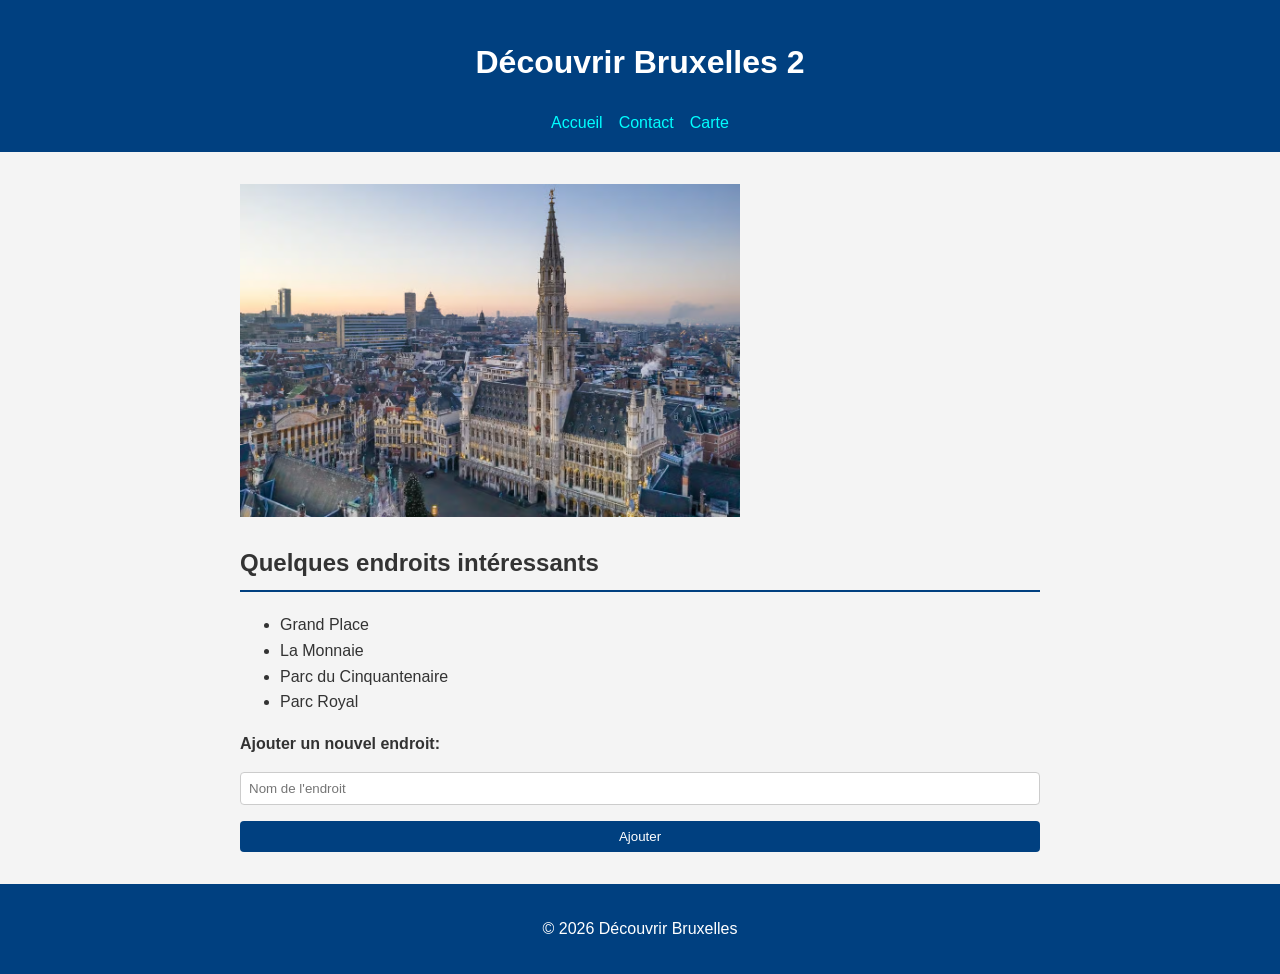
<file: index.html>
<!DOCTYPE html>
<html lang="fr">
<head>
    <meta charset="UTF-8">
    <title>Découvrir Bruxelles</title>
    <link rel="stylesheet" href="style.css">
</head>
<body>

    <header>
        <h1>Découvrir Bruxelles 2</h1>
        <nav>
            <ul>
                <li><a href="#">Accueil</a></li>
                <li><a href="contact.html">Contact</a></li>
                <li><a href="map.html">Carte</a></li>
            </ul>
        </nav>
    </header>

    <main>
        <img src="./image/bruxelles.avif" alt="Vue aérienne de la Grand-Place de Bruxelles" width="500">

        <section>
            <h2>Quelques endroits intéressants</h2>
            <ul>
                <li>
                    Grand Place
                </li>
                <li>
                    La Monnaie
                </li>
                <li>
                    Parc du Cinquantenaire
                </li> 
                <li>
                    Parc Royal
               </li>
            </ul>
            <form id="add-place-form">
                <label for="new-place">Ajouter un nouvel endroit:</label>
                <input type="text" id="new-place" name="new-place" placeholder="Nom de l'endroit">
                <button type="submit">Ajouter</button>
            </form>
        </section>
    </main>

    <footer> 
               <p style="text-align: center;">© 2026 Découvrir Bruxelles</p> 
    </footer>

    <script src="main.js"></script>

</body>
</html>
</file>
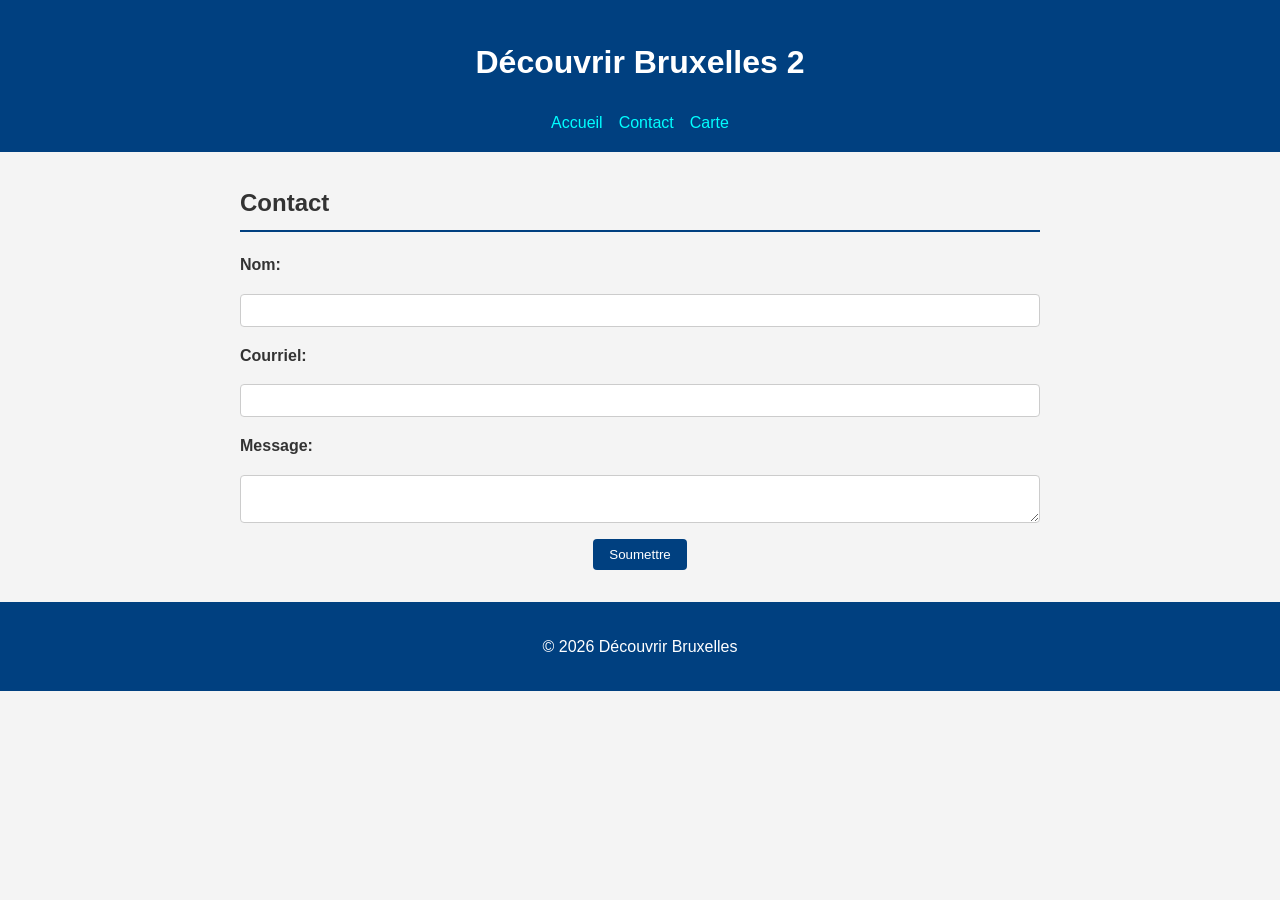
<file: contact.html>
<!DOCTYPE html>
<html lang="fr">
<head>
    <meta charset="UTF-8">
    <title>Contact - Découvrir Bruxelles</title>
    <link rel="stylesheet" href="style.css">
</head>
<body>

    <header>
        <h1>Découvrir Bruxelles 2</h1>
        <nav>
            <ul>
                <li><a href="index.html">Accueil</a></li>
                <li><a href="contact.html">Contact</a></li>
                <li><a href="map.html">Carte</a></li>
            </ul>
        </nav>
    </header>

    <main>
        <section>
            <h2>Contact</h2>
            <form id="contact-form">
                <label for="nom">Nom:</label>
                <input type="text" id="nom" name="nom" required>

                <label for="courriel">Courriel:</label>
                <input type="email" id="courriel" name="courriel" required>

                <label for="message">Message:</label>
                <textarea id="message" name="message" maxlength="800" required></textarea>

                <button type="submit" style="display: block; margin: 0 auto;">Soumettre</button>
            </form>
        </section>
    </main>

    <footer> 
        <p style="text-align: center;">© 2026 Découvrir Bruxelles</p> 
    </footer>

    <script>
        document.getElementById('contact-form').addEventListener('submit', function(e) {
            e.preventDefault();
            if (confirm('Message envoyé ! Voulez-vous retourner à l\'accueil ?')) {
                window.location.href = 'index.html';
            }
        });
    </script>

</body>
</html>
</file>
<file: style.css>
/* Styles for Découvrir Bruxelles page */

body {
    font-family: Arial, sans-serif;
    line-height: 1.6;
    margin: 0;
    padding: 0;
    background-color: #f4f4f4;
    color: #333;
}

header {
    background-color: #004080; /* bleu */
    color: white;
    padding: 1rem 0;
    text-align: center;
}

nav ul {
    list-style: none;
    margin: 0;
    padding: 0;
    display: flex;
    justify-content: center;
    gap: 1rem;
}

nav a {
    color: cyan;
    text-decoration: none;
}

main {
    max-width: 800px;
    margin: 2rem auto;
    padding: 0 1rem;
}

section h2 {
    border-bottom: 2px solid #004080;
    padding-bottom: 0.5rem;
}

footer {
    background-color: #004080;
    color: white;
    text-align: center;
    padding: 1rem 0;
}

form {
    display: flex;
    flex-direction: column;
    gap: 1rem;
    margin-top: 1rem;
}

label {
    font-weight: bold;
}

input, textarea {
    padding: 0.5rem;
    border: 1px solid #ccc;
    border-radius: 4px;
}

button {
    padding: 0.5rem 1rem;
    background-color: #004080;
    color: white;
    border: none;
    border-radius: 4px;
    cursor: pointer;
}

button:hover {
    background-color: #003366;
}
</file>
